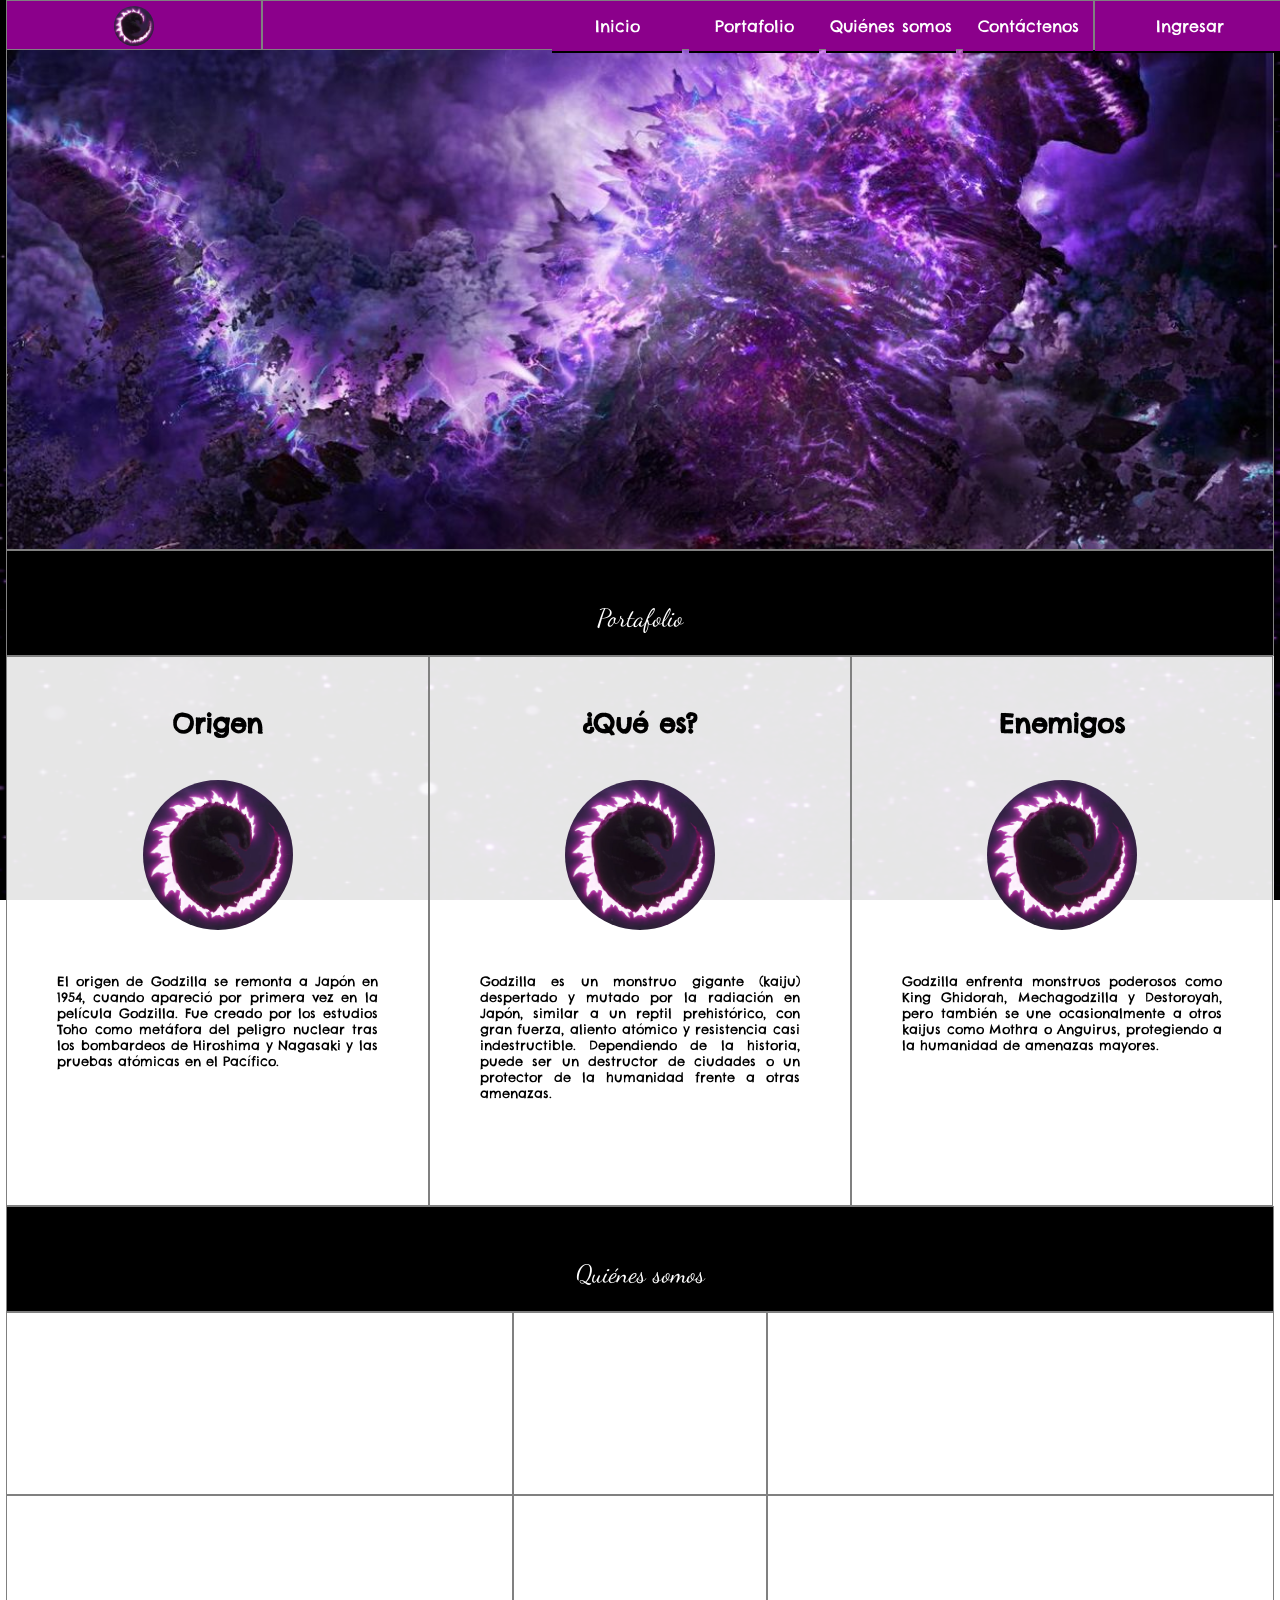
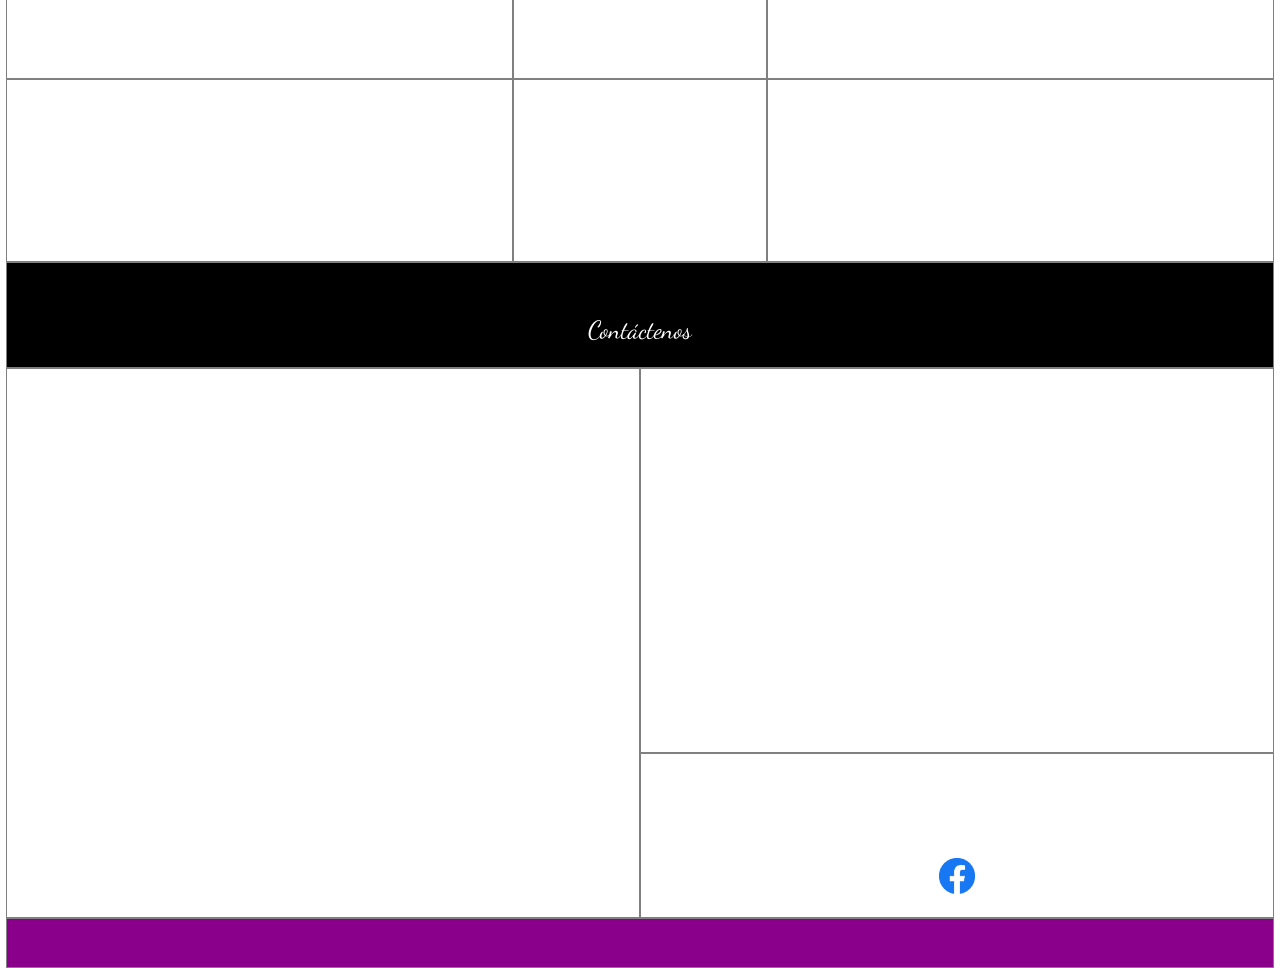
<file: index.html>
<!DOCTYPE html>
<html lang="es">
<head>
<meta charset="utf-8">
<!-- para dispositivos pequeños -->
<meta name="viewport" content="width=device-width, user-scalable=no, initial-scale=1.0,
maximum-scale=1.0,minimum-scale=1.0">
<title>Empresa</title>
<link rel="stylesheet" type="text/css" href="css/estilos.css">
<link rel="shortcut icon" href="img/logo.jpg">
</head>
<body>
<div class="contenedor">
<!--navegador-->
<!--<div id="nav"class=borde></div>-->
<nav>
<div class="logo borde">
<img src="img/logo.jpg" alt="imagen logo" title="Logo empresa">
</div>
<div class="navegacion borde">
<!--se agrega como lista ul
con los elementos li que tienen enlaces-->
<ul>
<li><a href="#">Inicio</a></li>
<li><a href="#portafoliox">Portafolio</a>
<ul>
<li><a href="">Productos</a>
<ul>
<li><a href="">Producto 1</a></li>
<li><a href="">Producto 2</a></li>
<li><a href="">Producto 3</a></li>
</ul>
</li>
<li><a href="">Servicios</a>
<ul>
<li><a href="">Servicio 1</a></li>
<li><a href="">Servicio 2</a></li>
<li><a href="">Servicio 3</a></li>
</ul>
</li>
</ul>
</li>
<li><a href="#quienes">Quiénes somos</a></li>
<li><a href="#contacto">Contáctenos</a></li>
</ul>
</div>
<div class="ingreso borde">

<ul>
<li><a href="">Ingresar</a>
<ul>
<li><a href="">Registro</a></li>
<li><a href="html/ingreso.html">Ingreso</a></li>
</ul>
</li>
</ul>
</div>
</nav>
<!-- Encabezado -->
<!--<div id="header"class=borde></div>-->
<header class="borde"></header>
<!-- Portafolio -->
<div id="portafoliox" class="borde titulo">Portafolio</div>
<!--poderia ser section
<div id="portafolio"class=borde></div>-->
<main id="portafolio">
<div class="div-porta borde">
<h1>Origen</h1>
<img src="img/portafolio.jpg" alt="amanecer" title="porta1 Empresa">
<p>El origen de Godzilla se remonta a Japón en 1954, cuando apareció por primera vez en la película Godzilla. Fue creado por los estudios Toho como metáfora del peligro nuclear tras los bombardeos de Hiroshima y Nagasaki y las pruebas atómicas en el Pacífico.
</p></p>
</div>
<div class="div-porta borde">
<h1>¿Qué es?</h1>
<img src="img/portafolio.jpg" alt="amanecer" title="porta1 Empresa">
<p>Godzilla es un monstruo gigante (kaiju) despertado y mutado por la radiación en Japón, similar a un reptil prehistórico, con gran fuerza, aliento atómico y resistencia casi indestructible. Dependiendo de la historia, puede ser un destructor de ciudades o un protector de la humanidad frente a otras amenazas.</p>
</div>
<div class="div-porta borde">
<h1>Enemigos
</h1>
<img src="img/portafolio.jpg" alt="amanecer" title="porta1 Empresa">
<p>Godzilla enfrenta monstruos poderosos como King Ghidorah, Mechagodzilla y Destoroyah, pero también se une ocasionalmente a otros kaijus como Mothra o Anguirus, protegiendo a la humanidad de amenazas mayores.</p>

</div>
</main>
<!-- quienes-somos -->
<div id="quienes" class="borde titulo">Quiénes somos</div>
<!-- <div id="quienes-somos"class=borde></div> -->
<section id="quienes-somos">
<div class="fila">
<div class="col-ext borde"></div>
<div class="col-cen borde"></div>
<div class="col-ext borde"></div>
</div>
<div class="fila">
<div class="col-ext borde"></div>
<div class="col-cen borde"></div>
<div class="col-ext borde"></div>
</div>
<div class="fila">
<div class="col-ext borde"></div>
<div class="col-cen borde"></div>
<div class="col-ext borde"></div>
</div>
</section>
<!-- contactenos -->
<div id="contacto" class="borde titulo">Contáctenos</div>
<!-- <div id="contactenos"class=borde></div> -->
<section id="contactenos">
<div class="div-contacto borde"></div>
<div class="div-contacto">
<!--mapa de google-->
<div class="div-arr borde">
<iframe src="https://www.google.com/maps/embed?pb=!1m18!1m12!1m3!1d12704741.948949298!2d123.33760384091435!3d38.97552135112948!2m3!1f0!2f0!3f0!3m2!1i1024!2i768!4f13.1!3m3!1m2!1s0x5fba14392bda30f9%3A0x82bf87e94930fee9!2sMar%20del%20Jap%C3%B3n!5e0!3m2!1ses-419!2sco!4v1774016306291!5m2!1ses-419!2sco"  allowfullscreen="" loading="lazy" referrerpolicy="no-referrer-when-downgrade"></iframe>
</div>

<!-- información de la empresa -->
<div class="div-aba borde">
   <p class="direccion">Dirección: Call x No. xx - xx</p>
   <p>Teléfonos: 031(xxx xx xx) / (xxx xx xx)</p>
   <p>Celular: 315(xxx xx xx)</p>
   <p>Bogotá D.C</p>
   <a href="https://es-la.facebook.com/" target="_blank"><img class="facebook" src="img/facebook.png"></a>
</div>
</section>
<!-- pie de página -->
<!-- <div id="footer"class=borde></div> -->
<footer class="borde"></footer>
</div>
</body>
</html>
</file>
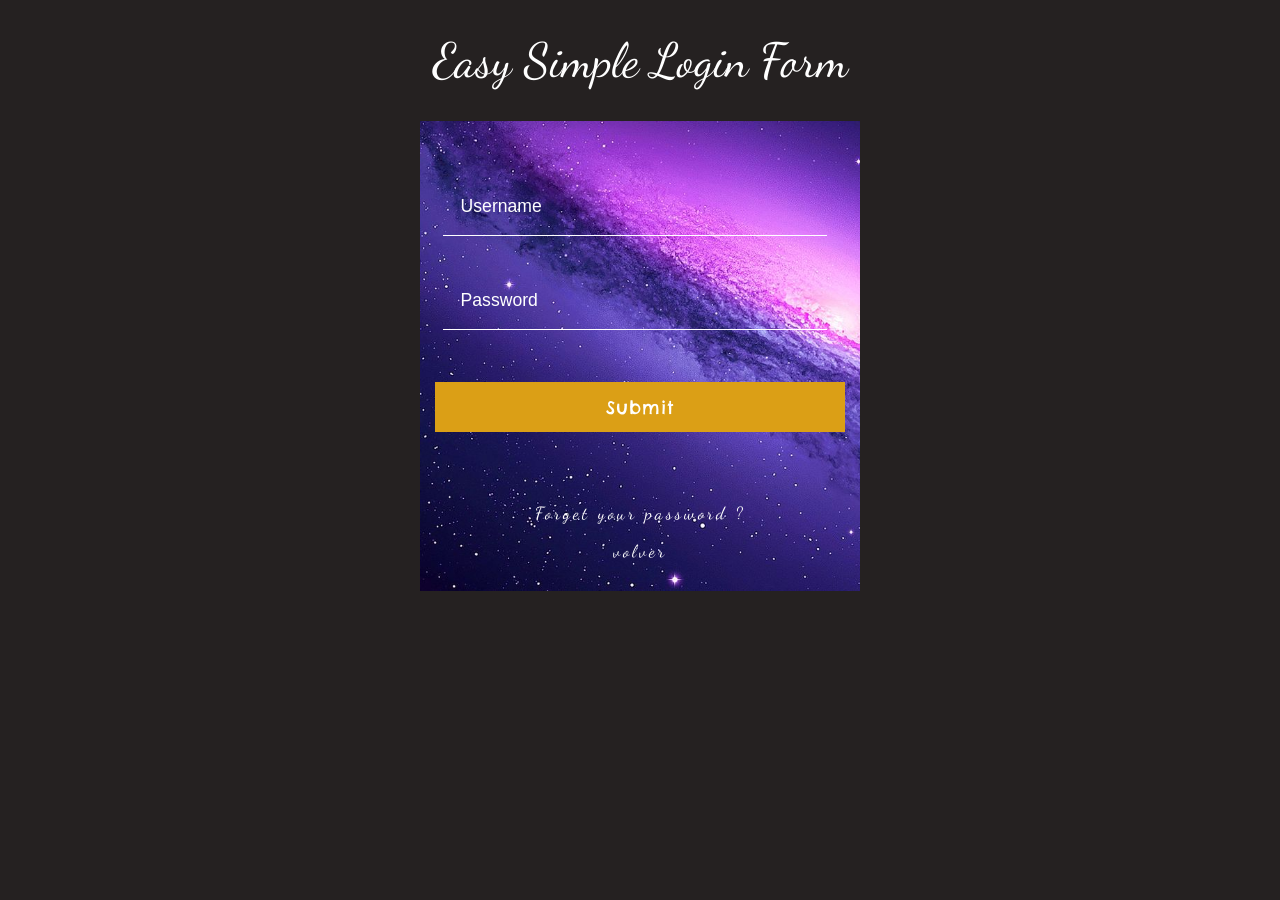
<file: html/ingreso.html>
<!DOCTYPE html>
<html lang="es">
<head>
<meta charset="utf-8">
<title></title>
<link rel="stylesheet" type="text/css" href="../css/estilos-formulario.css">
</head>
<body>
<!--Main-->
<div class="main">
<h1>Easy Simple Login Form</h1>
<div class="row">
<div class="form-p">
<form onsubmit="window.location.href='../si/1.admin/index-admin.html'; return false;">
  <input class="text" type="text" placeholder="Username" name="Username" required>
  <input class="text" type="password" placeholder="Password" name="Password" required>
  <input type="submit" value="Submit">
</form>
<p><a href="#">Forget your password ?</a></p>
<a href="../index.html">volver</a>
</div>
</div>
</div>
</body>
</html>
<!-- https://codepen.io/MennaAli/pen/RGRJZO -->
</file>
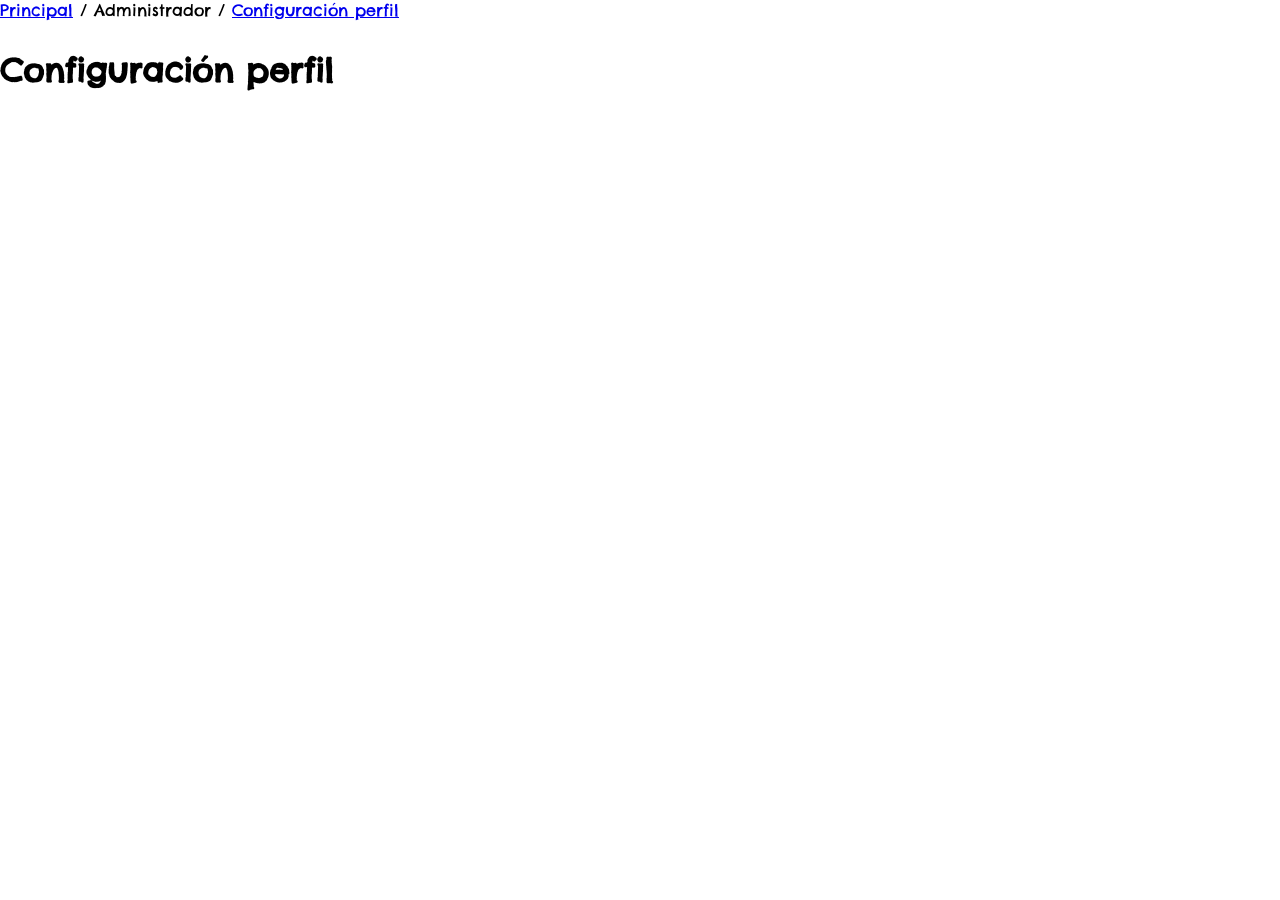
<file: si/1.admin/mod_1_usuarios/configura-perfil.html>
<!DOCTYPE html>
<html lang="en">
<head>
<meta charset="UTF-8">
<title>Configuración</title>
<link rel="stylesheet" href="../../css/estilos-admin.css">
</head>
<body>
<div class="contenedor">
<nav>
<!--se esta proponiendo una miga de pan en los enlaces anchor que se muestra a

continuación:-->

<a href="../principal.html">Principal</a> / <a >Administrador</a> / <a

href="reporte-usuarios.html">Configuración perfil</a>
</nav>
<main>
<h1>Configuración perfil</h1>
</main>
</div>
</body>
</html>
</file>
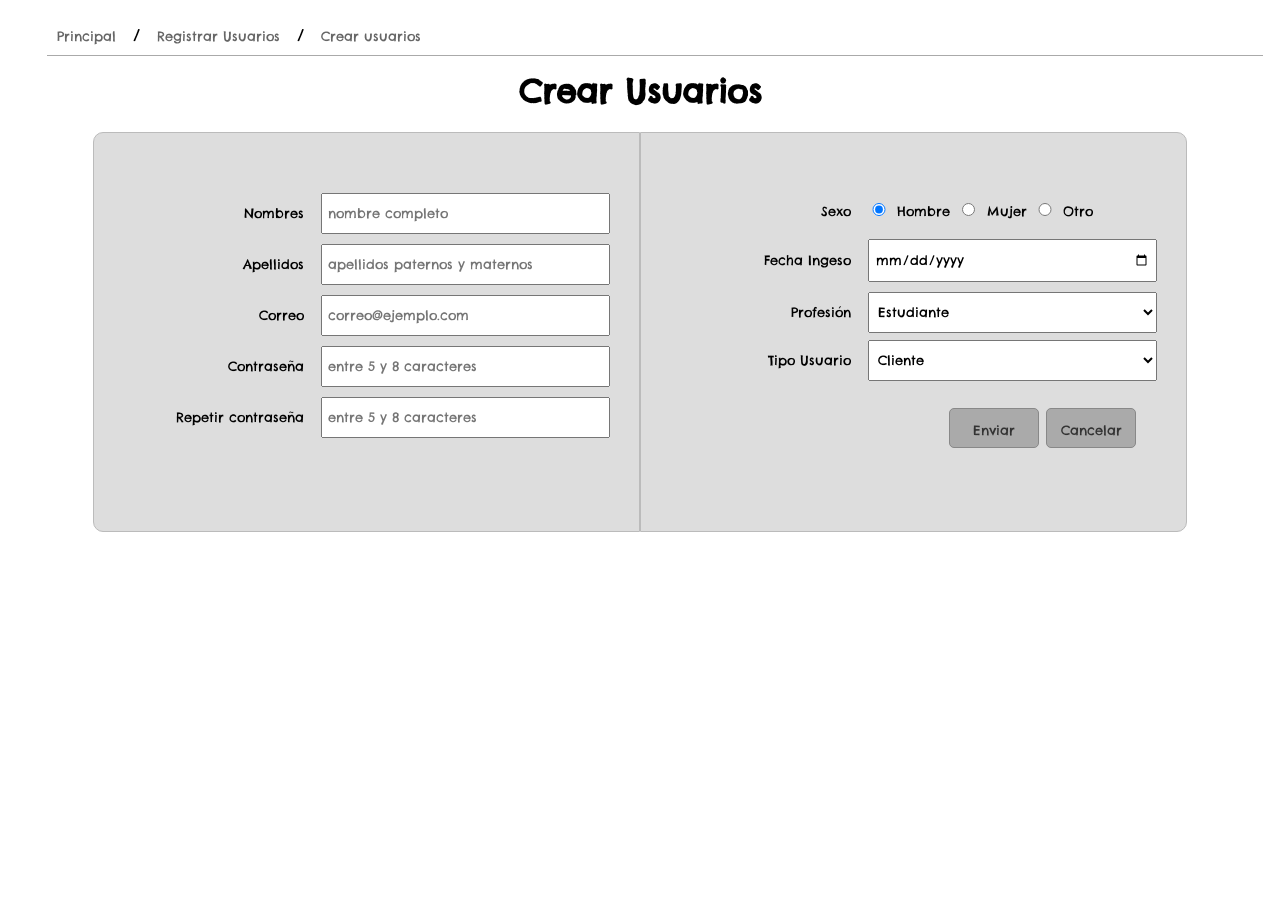
<file: si/1.admin/mod_1_usuarios/crear-usuarios.html>
<!DOCTYPE html>
<html lang="en">
<head>
<meta charset="UTF-8">
<title>Crear usuarios</title>
<link rel="stylesheet" href="../../css/estilos-pagina.css">
</head>
<body>
<div class="contenedor">
<nav>
<a href="../principal.html">Principal</a> / <a>Registrar Usuarios</a> / <a

href="crear-usuarios.html">Crear usuarios</a>
</nav>
<main>
<h1>Crear Usuarios</h1>
<div class="form-comp">
<div class="form-doble borde-izq">
<form action="" method="">
<div class="form-cuerpo">
<div>
<label for="nombre">Nombres</label>
<input type="text" name="nombre" id="nombre"

placeholder="nombre completo">
</div>
<div>
<label for="apellido">Apellidos</label>
<input type="text" name="apellidos" id="apellidos"

placeholder="apellidos paternos y maternos">

</div>
<div>
<label for="correo">Correo</label>
<input type="email" name="correo" id="correo"

placeholder="correo@ejemplo.com">
</div>
<div>
<label for="contrasena">Contraseña</label>
<input type="password" name="contrasena" id="contrasena"

placeholder="entre 5 y 8 caracteres">
</div>
<div>
<label for="contrasena">Repetir contraseña</label>
<input type="password" name="contrasena" id="contrasena"

placeholder="entre 5 y 8 caracteres">
</div>
</div>
<div class="form-pie">

</div>
</form>
</div>
<div class="form-doble borde-der">
<form action="" method="">
<div class="form-cuerpo">
<div class="tipo-radio">
<label for="">Sexo</label>
<input type="radio" name="gender" value="male" checked>

Hombre

<input type="radio" name="gender" value="female"> Mujer
<input type="radio" name="gender" value="other"> Otro
</div>
<div>
<label for="fecha-ingreso">Fecha Ingeso</label>
<input type="date" name="fecha-ingreso" id="apellidos">
</div>
<div>
<label for="correo">Profesión</label>
<select name="cars">
<option value="volvo">Estudiante</option>
<option value="saab">Ingeniero</option>
<option value="fiat">Licenciado</option>
</select>
</div>
<div>
<label for="correo">Tipo Usuario</label>
<select name="cars">
<option value="volvo">Cliente</option>
<option value="saab">Empleado</option>
<option value="fiat">Proveedor</option>
<option value="audi">Administrador</option>
</select>
</div>
</div>
<div class="form-pie">
<div>
<a href="../index-admin.html">Enviar</a>
<a href="../index-admin.html">Cancelar</a>
</div>
</div>
</form>
</div>
</div>
</main>
</div>
</body>
</html>
</file>
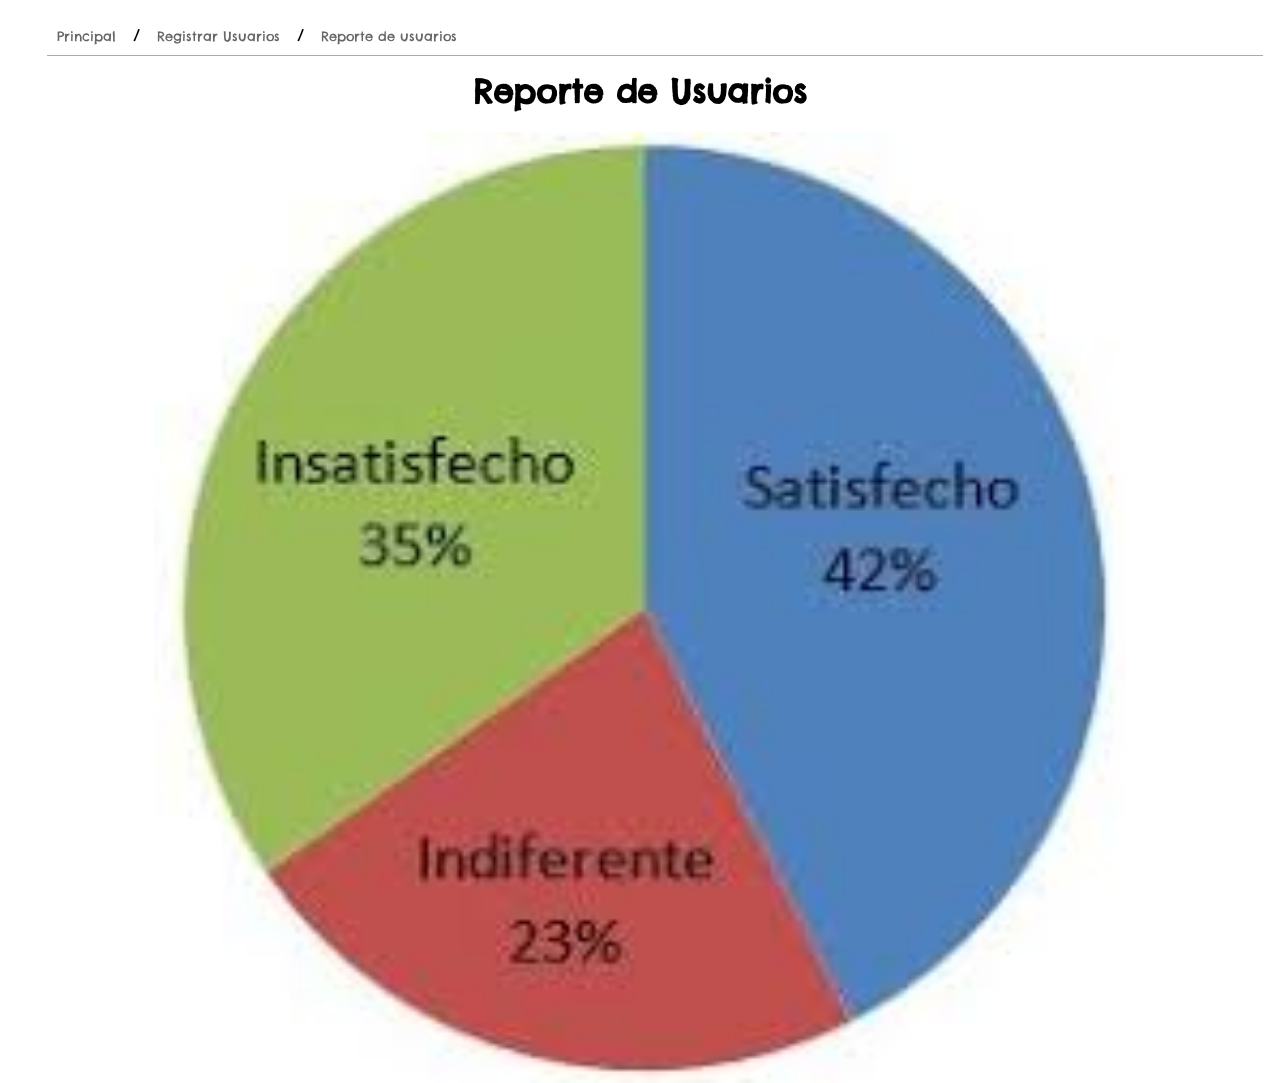
<file: si/1.admin/mod_1_usuarios/reporte-usuarios.html>
<!DOCTYPE html>
<html lang="en">
<head>
<meta charset="UTF-8">
<title>Reporte usuarios</title>
<link rel="stylesheet" href="../../css/estilos-pagina.css">
</head>
<body>
<div class="contenedor">
<nav>
<a href="../principal.html">Principal</a> / <a >Registrar Usuarios</a> / <a

href="reporte-usuarios.html">Reporte de usuarios</a>
</nav>
<main>
<h1>Reporte de Usuarios</h1>
<!--ingrese una imagen para mostrar en la sección de reportes en la carpeta

doc/reportes-->

<img src="../../doc/grafica.jpg" alt="">
</main>
</div>
</body>
</html>
</file>
<file: css/estilos.css>
@import url('https://fonts.googleapis.com/css2?family=Dancing+Script&display=swap');
@import url('https://fonts.googleapis.com/css2?family=Chelsea+Market&display=swap');
*{
box-sizing: border-box;
/*controlar dimensiones sin que se vean afectadas
por el border o por el padding*/

margin:0;
padding: 0;
}
/*clases especiales*/
.borde{
border:1px solid gray;
}
.titulo{
width: 100%;
height: 50px;
padding: 52px;
background-color: rgba(0,0,0);
font-family: 'Dancing Script', cursive;
color:#fff;
text-align: center;
/*aumentar el titulo puede ser h1 pero...*/
font-size: 25px;/*puede ser 2em*/
}

/*contenedor para pantallas grandes*/
.contenedor{
width: 99%;
max-width: 1280px;
margin:auto; /*quede centrado*/
}
/*cuerpo*/
body{
background-image: url('../img/fondo-pagina.gif');
background-size: 100% 100%;
background-attachment: fixed;/*la imagen se quede fija*/
font-family: 'Chelsea Market', cursive;
}
/*navegador*/
nav{
width: 100%;
height: 50px;
background-color:darkmagenta;
position: fixed;
max-width: 1280px;
}
/*La suma da 100=65+15+20*/
.logo{
width: 20%;
height: 100%;
float: left;
padding: 5px;/*no se pegue la imagen logo tanto al borde*/
/*aplica para la imagen y letras*/
text-align: center;
}

/*en su interior a otra caja cuando esten separados*/
.logo img{
/*width: auto;*/
/*height: 100%; de los 50px*/
width: 40px;
height: 40px;
border-radius: 50%;/*la imagen sea curva*/
/*Si se quiere rendondez total se tiene que
calcular en el ancho y alto en medida
en pixeles. Teniendo en cuenta la
altura nav 50px y padding de 5px*/
}
.navegacion{
width: 65%;
height: 100%;
float: left;
}
.ingreso{
width: 15%;
height: 100%;
float: left;
}
/*niveles de navegación*/
/*nivel 0*/
nav ul{
list-style: none;/*para quitar viñetas*/
text-align: right;/*el elemento ul se desplaza a la derecha*/
}
nav ul li{
/*display:inline-block;/*Dejar los elementos de forma horizontal*/
width: 130px;/*tamaño definido para todas las opciones (los elementos li)*/
/*se agrega el mismo color a todos los elementos de la
barra de navegación*/
background-color: darkmagenta ;
}
/*Para que los elementos ocultos cuando pase el mouse, muestre
los elementos ul*/
nav ul li:hover>ul{
display: block;
}
/*Para que los subítems queden como lo esperado*/
nav .navegacion>ul>li{
/*quiere decir que solo las etiquetas que estan directamente relacionadas
con la clase navegación y solo las li van a tener dichas propuedades*/
/*Se agrega el display*/
display:inline-block;
}
/*Para que el elemento <li> complete el contenedor*/
nav .ingreso ul li{
width: 100%;

}
nav ul li a{
display:block; /*para poder colocarle un margin o un padding
al elemento <a>*/
text-decoration: none;/*quitar el subrayado del link del anchor <a>*/
color: #ffffff;
padding: 15px 2px; /*Recuerde que es arriba(15px)-derecha(2px)-abajo(15)-izquierda(2)*/
text-align: center;
border-bottom: 2px solid black;/*borde inferior al elemento <a>*/
}
/*Recuerde hover es una pseudo-clase
el proposito es que algo cambie o resalte cuando pase el cursor
por descendencia el elemento <a> tendrá este efecto*/
nav ul li a:hover{
background: rgba(0, 0, 0, 0.5);/*una opacidad mientras el puntero
pasa sobre la opcion*/
border-bottom: 2px solid rgb(0,0,0);
}
/*nivel 1 -primer despliegue*/
nav li ul{
position: absolute;/*Los elemento ul
mantengan la posición*/
display: none;/*se ocultan los elementos del nivel 1*/
}
/*Para las subítems de la opción ingreso*/
nav .ingreso li ul{
width: 14%;/*Se coloca un ancho al elemento de la clase ingreso
que sea acorde a lo que se necesita*/
}
nav li ul li{
position: relative;
}
/*nivel 2 -despligues laterales+*/
nav li ul li ul{
left: 130px;/*desde la izquierda va a ocupar 130px*/
top:2px;/*quede un poco abajo*/
}
/*encabezado*/
header{
width: 100%;
height: 550px;
/*depende del monitor*/
background-image: url('../img/fondo-header.jpg');
background-size:100% 100%;
}
/*portafolio*/
/*#titulo1{
width: 100%;
height: 50px;
}*/

main#portafolio{/*tiene que estar pegado para que sepa que es de esa etiqueta
si se separa pensara que es de alguna del interior*/
width: 100%;
height: 550px;
background: rgb(255,255,255,0.9);/*transparencia 0.4*/
}
.div-porta{
width: 33.33%;
height:100%;
float: left;
text-align: center;
padding: 50px;
font-size: 13px;
}
.div-porta img{
width: 150px;
height: 150px;
margin: 40px 0px 0px 0px;
border-radius: 50%;
}
/*en div porta hay una etiqueta p que quiero este justificada*/
.div-porta p{
margin: 40px 0px 0px 0px;/*cuando hay 2 medidas afecta primero
arriba y abajo y la otra es izq y der*/
/*margin-top: 20px;*/
text-align: justify;
}
/*quinenes-somos*/
/*#titulo2{
width: 100%;
height: 50px;
}*/
section#quienes-somos{
width: 100%;
height: 550px;
}
.fila{
width: 100%;
height: 33.33%;
}
.col-ext{
width: 40%;
height: 100%;
float: left;
}
.col-cen{
width: 20%;
height: 100%;
float: left;

}
/*contactenos*/
/*#titulo3{
width: 100%;
height: 50px;
}*/
section#contactenos{
width: 100%;
height: 550px;
}
.div-contacto{
width: 50%;
height: 100%;
float: left;
}
/*para el mapa*/
.div-arr iframe{
width: 100%;
height: 100%;
padding: 30px;/*para el mapa*/
border: 0;
}
.div-arr{
width: 100%;
height:70%;
}
.div-aba{
width: 100%;
height:30%;
padding: 2px;
color: white;
text-align: center;
}
/*dirección contacto*/
.direccion{
margin-top: 10px;
}
/*redes sociales*/
.facebook{
width: 40px;
height:40px;
padding: 2px;
margin-top: 10px;
}
/*footer*/
footer{
width: 100%;
height: 50px;
background-color: darkmagenta;
}
</file>
<file: css/estilos-formulario.css>
@import url('https://fonts.googleapis.com/css2?family=Dancing+Script&display=swap');
@import url('https://fonts.googleapis.com/css2?family=Chelsea+Market&display=swap');
body {
font-family:'Dancing Script', cursive;
background: #252121;
background-attachment: fixed;
}
h1 {
font-family: 'Dancing Script', cursive;
text-align: center;
font-size: 3em;
color: #fff;
font-weight: 100;
}

.row {
background-image: url('../img/login.jpg'); /*Se agrega una imagen de fondo para el
ingreso.html*/
background-size: cover;
width: 420px;
height: 450px;
padding: 10px;
margin: auto;
/*border-top: 7px solid #e42148;*/
}
.form-p {
padding: 5px;
}
/*input[type="text"],
input[type="password"]
Lo escrito anteriormente es lo mismo que decir .text*/
.text{
display: block;
width: 85%;
border: none;
border-bottom: solid 1px #fff;
padding: 1em;
font-size: 1em;
font-family:'Chelsea Market', cursive;
color: #fff;
margin: 35px 0 0;
margin-left: 8px;
outline: none;
-webkit-transition: all 0.3s cubic-bezier(0.64, 0.09, 0.08, 1);
transition: all 0.3s cubic-bezier(0.64, 0.09, 0.08, 1);
background-color: transparent;
}
/*::seudoelemento, el placeholder es la indicación que esta
interna en el input donde ingresan los datos*/
::-webkit-input-placeholder {
color: #fff;
font-family: 'Dosis', sans-serif;
}
input[type="submit"] {
font-size: 1em;
background-color: #DB9F16;
color: #fff;
font-family:'Chelsea Market', cursive;
width: 100%;
height: 50px;

outline: none;
border: none;
/*cursor: pointer;*/
margin: 3em 0;
-webkit-transition: 0.5s all;
-ms-transition: 0.5s all;
transition: 0.5s all;
text-align: center;
letter-spacing: 1px;
}
input[type="submit"]:hover {
background-color: black;
-webkit-tranform: translateY(9px);
-ms-tranform: translateY(9px);
-o-tranform: translateY(9px);
transform: translateY(9px);
}
.form-p {
margin-top: 5px;
font-size: 1.1em;
color: #fff;
letter-spacing: 3px;
text-align: center;
}
.form-p a {
color: #fff;
text-decoration: none;
-webkit-transition: .5s all;
-ms-transition: .5s all;
transition: .5s all;
}
.form-p a:hover {
color: #1abc9c;
}
</file>
<file: si/css/estilos-admin.css>
@import url('https://fonts.googleapis.com/css2?family=Dancing+Script&display=swap');
@import url('https://fonts.googleapis.com/css2?family=Chelsea+Market&display=swap');
*{
box-sizing: border-box;
margin: 0;
padding: 0;
font-family: 'Chelsea Market', cursive;
}
/* Clases especiales */
.borde{
border: 1px solid #aaa;
}
/* Contenedor */
.contenedor{
width: 100%;
/*height: 100vh;*/
max-width: 1280px;
background: rgba(255,255,255,0.9);
margin: auto;
}
/* Navegador */
nav{
width: 100%;
height: 50px;
}
.logo{
width: 20%;
height: 100%;
text-align: center;
background: #F4F3F3;
float: left;
}
.logo img{
width: auto;
height: 100%;
}
/*barra de navegación*/
.navega{
width: 65%;
height: 100%;
/*background: #333;*/
background:#DB9F16;
float: left;
}

/*div que contiene el menu de opciones*/
.navega .documentacion{
width: 15.9%;
height: 100%;
float: left;
font-size: 0.7em;
background:#333;
}
.navega .notificacion{
width: 80%;
height: 100%;
padding-right: 20px;
text-align: right;
float: left;
}
/*Estilo donde esta la opción arriba a la derecha
de administrador*/
.ingreso{
width: 15%;
height: 100%;
background: #333;
/*background:#DB9F16;*/
float: left;
}
/* Nivel 0 */
nav ul{
list-style: none;
text-align: right;
}
nav ul li{
width: 130px;
}
nav ul li:hover>ul{
display: block;
}
/*opciones*/
nav .navega ul li{
background: #333;
/*background:#DB9F16;*/
}
nav .ingreso ul li{
width: 100%;
}
nav ul li a{
display: block;
text-decoration: none;
color: #fff;
padding: 15px 5px;
text-align: center;
border-bottom: 3px solid #aaa;

}
nav .ingreso ul li a{
display: block;
text-decoration: none;
color: #fff;
padding: 11px 5px;
text-align: center;
border-bottom: 3px solid #aaa;
}
nav ul li a:hover{
background: rgba(0,0,0,0.5);
border-bottom: 3px solid #aaa;
}
/* Nivel 1 */
nav li ul{
position: absolute;
display: none;
}
/*las opciones del menu administrador arriba a la derecha*/
nav .ingreso li ul{
background: blue;
width: 15%;
}
nav li ul li{
position: relative;
}
/* Nivel 2 */
nav li ul li ul{
left: 130px;
top: 2px;
}
/* Barra lateral */
aside{
width: 20%;
height: 750px;
/*background: #DB9F16;*/
background:#333;
color: #fff;
float: left;
}
aside h3{
text-align: center;
margin-bottom: 10px;
}
aside h4{
margin-bottom: 10px;
}
aside a{

display: block;
text-decoration: none;
padding: 3px 0 3px 10px;
border-left: 5px solid #fff;
margin: 4px 0;
width: 100%;
color: #fff;
font-size: 0.8em;
}
aside a:hover{
background: rgba(0,0,0,0.5);
color: #ccc;
border-left: 10px solid #ccc;
}
.mod-perfil{
width: 100%;
height: 16%;
padding: 2px 0;
}
.mod-perfil p{
margin: 4px 0;
}
.mod-perfil a{
color: #fff;
font-size: 1em;
padding: 1px 0 1px 5px;
}
/*estilo div "padre" que contiene información del
administrador*/
.img-perfil{
width: 35%;
height: 100%;
padding: 10px;
color: #222;
text-align: center;
font-size: 4em;
float: left;
}
/*estilo foto administrador*/
.foto-admin{
width: 100%;
height: 75%;
margin-top: 11px;
margin-left: 11px;
}
/*estilo del div que tiene datos
simulados del administrador*/
.descr-perfil{
width: 65%;
height: 100%;

padding: 20px;
color: #fff;
font-size: 0.7em;
float: left;
}
.img-perfil .fas{
padding: 10px;
background: #fff;
}
.mod-usuarios, .mod-dos, .mod-tres{
width: 100%;
height: 28%;
padding: 15px;
}
.mod-usuarios .opciones{
padding: 0 0 0 27px;
}
/* Principal */
main{
width: 80%;
height: 750px;
float: left;
}
main iframe{
width: 100%;
height: 100%;
border: 0;
}
/* Pie de página */
footer{
width: 100%;
height: 50px;
}
.foot-izq{
width: 20%;
height: 100%;
background: #ddd;
float: left;
}
.foot-izq ul{
list-style: none;
text-align: center;
}
.foot-izq ul li{
display: inline-block;
width: 50px;
}
.foot-izq ul li a{
display: block;

text-decoration: none;
padding: 13px 5px 11px 5px;
color: #333;
}
.foot-izq ul li a:hover{
background: rgba(0,0,0,0.5);
}
.foot-der{
width: 80%;
height: 100%;
padding: 6px;
background: #ddd;
float: left;
font-size: 11px;
}
.foot-der p{
text-align: center;
color: #444;
margin: 0;
font-size: 0.8em;
}
</file>
<file: si/css/estilos-pagina.css>
@import url('https://fonts.googleapis.com/css2?family=Chelsea+Market&display=swap');
*{
box-sizing: border-box;
margin: 0;
padding: 0;
font-family: 'Chelsea Market', cursive;
}
/* Clases especiales*/
.borde-izq{
border-radius: 10px 0 0 10px;
}
.borde-der{
border-radius: 0 10px 10px 0;
}
/* Contenedor */
.contenedor{
width: 95%;
margin: auto;

}
/* Navegador con migas de pan */
nav{
width: 100%;
padding: 10px 0;
margin: 15px;
border-bottom: 1px solid #aaa;
}
nav a{
text-decoration: none;
padding: 0 10px;
color: #666;
font-size: 0.8em;
}
nav a:hover{
color: #000;
background: rgba(0,0,0,0.2);
}
/* Área de trabajo */
main{
}
/* Títulos */
main h1{
text-align: center;
margin-bottom: 20px;
}
/* Imágenes */
main img{
display: block;
width: 80%;
height: auto;
margin: auto;
}
/* Formularios */
.form-comp{
width: 90%;
margin: auto;
}
.form-doble{
width: 50%;
height: 400px;
background: #ddd;
border: 1px solid #bbb;
padding: 30px 0;
float: left;

}
form{
width: 100%;
padding: 20px 0;
}
form .form-enc{
width: 100%;
padding: 10px;
margin-bottom: 10px;
border-bottom: 1px solid #aaa;
}
form h1{
text-align: center;
background: #eee;
padding:5px;
}
form .form-cuerpo{
width: 100%;
padding: 10px;
}
form label, form input{
display: inline-block;
margin-bottom: 10px;
}
form label{
padding: 10px;
width: 40%;
text-align: right;
font-size: 0.8em;
}
form input, form select{
padding: 10px 5px;
width: 55%;
}
form .tipo-radio{
font-size: 0.8em;
}
form .tipo-radio label{
font-size: 1em;
}
form input[type="radio"]{
width: 5%;
}
form .form-pie{
width: 100%;
padding: 10px 50px 0 10px;
text-align: right;
}
form a{

display: inline-block;
width: 90px;
height: 40px;
padding: 13px;
background: #aaa;
text-decoration: none;
text-align: center;
color: #333;
font-size: 0.8em;
border-radius: 5px;
border: 1px solid #888;
}
form .olvido{
padding: 0;
background: 0;
width: 180px;
text-align: right;
}
form a:hover{
background: rgba(0,0,0,0.5);
}
form .olvido:hover{
background: 0;
color: #999;
}
/* Estilos de Tablas */
table {
width: 90%;
margin: auto;
border-collapse: collapse;
font-size: 0.7em;
width: 100%;
}
th{
background: #333;
color: #fff;
}
td, th {
text-align: center;
border: 1px solid #ddd;
padding: 8px;
}
tr:nth-child(even) {
background-color: #ddd;
}
</file>
